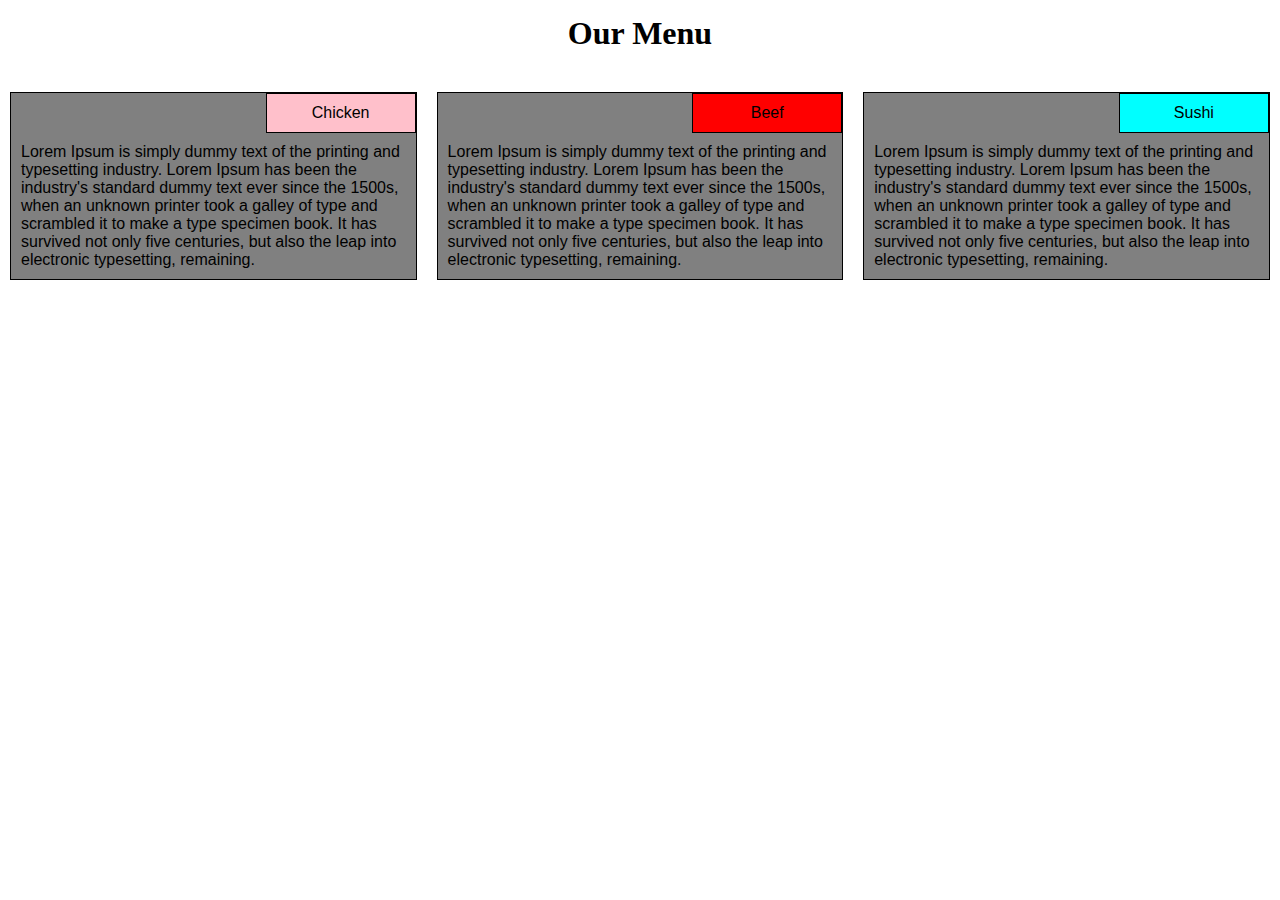
<file: mod2_solution/index.html>
<!DOCTYPE html>
<html>
<head>
	<meta charset="utf-8">
	<!-- <meta http-equiv="X-UA-Compatible" content="IE=edge"> -->
	<meta name="viewport" content="width=device-width, intitial-scale=1">
	<title>mod2_solution</title>
	<link rel="stylesheet" href="css/styleSheet.css">
</head>
<body>
	<h1>Our Menu</h1>
	<div class="row">

		<div class="container col-lg-3 col-md-6 col-sm-12">
			<section>
				<div class="box" id="chicken">
					Chicken
				</div>
			<p>Lorem Ipsum is simply dummy text of the printing and typesetting industry. Lorem Ipsum has been the industry's standard dummy text ever since the 1500s, when an unknown printer took a galley of type and scrambled it to make a type specimen book. It has survived not only five centuries, but also the leap into electronic typesetting, remaining.
			</p>
			</section>
		</div>

		<div class="container col-lg-3 col-md-6 col-sm-12">
			<section>
				<div class="box" id="beef">
					Beef
				</div>
			<p>Lorem Ipsum is simply dummy text of the printing and typesetting industry. Lorem Ipsum has been the industry's standard dummy text ever since the 1500s, when an unknown printer took a galley of type and scrambled it to make a type specimen book. It has survived not only five centuries, but also the leap into electronic typesetting, remaining.
			</p>
			</section>
		</div>

		<div class="container col-lg-3 col-md-12 col-sm-12">
			<section>
				<div class="box" id="sushi">
					Sushi
				</div>
			<p>Lorem Ipsum is simply dummy text of the printing and typesetting industry. Lorem Ipsum has been the industry's standard dummy text ever since the 1500s, when an unknown printer took a galley of type and scrambled it to make a type specimen book. It has survived not only five centuries, but also the leap into electronic typesetting, remaining.
			</p>
			</section>
		</div>
	</div>

</body>
</html>
</file>
<file: mod2_solution/css/styleSheet.css>
* {
	box-sizing: border-box;
	padding: 0;
	margin: 0;
}

h1 {
	margin-top: 15px;
	margin-bottom: 30px;
	text-align: center;
}

section {
	border: 1px solid black;
	background-color: gray;
	font-family: Helvetica;
	color: black;
	position: relative;
	overflow: auto;
}

p {
	clear: right;
	padding: 10px;
	margin: 0;
}

.row {
	width: 100%;
}

.container {
	border: none;
	padding: 10px;
	margin-left: auto;
	margin-right: auto;
}

.box{
	width: 150px;
	padding: 10px;
	text-align: center;
	border: 1px solid black;
	position: relative;
	float: right;
}

#chicken {
	background-color: pink;
}

#beef {
	background-color: red;
}

#sushi {
	background-color: #00FFFF;
}

@media (min-width: 992px) {
	.col-lg-3 {
		float: left;
		width: 33.33%
	}
}

@media (min-width: 768px) and (max-width: 991px) {
	.col-md-6 {
		float: left;
		width: 50%;
	}
	.col-md-12 {
		float: left;
		width: 100%;
	}
}

@media (max-width: 767px) {
	.col-sm-12 {
		float: left;
		width: 100%;
	}
}
</file>
